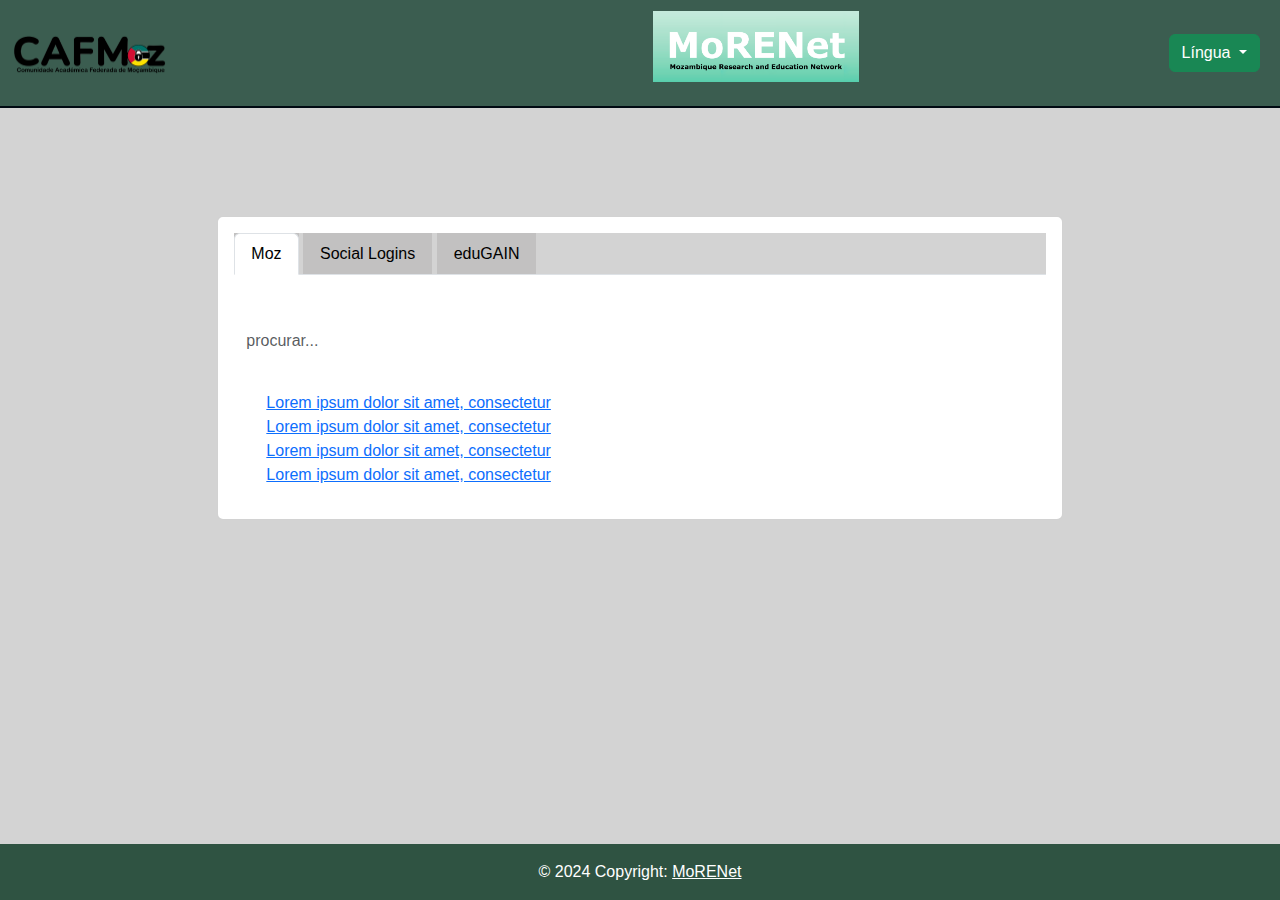
<file: services.html>
<!DOCTYPE html>
<html lang="en">
<head>
    <meta charset="UTF-8">
    <meta name="viewport" content="width=device-width, initial-scale=1.0">
    <title>Serviços</title>
    <link href="https://cdn.jsdelivr.net/npm/bootstrap@5.3.3/dist/css/bootstrap.min.css" rel="stylesheet">
    <script src="https://cdn.jsdelivr.net/npm/bootstrap@5.3.3/dist/js/bootstrap.bundle.min.js"></script>
    <link rel="stylesheet" href="font-awesome/font-awesome-4.7.0/css/font-awesome.min.css">
    <link rel="stylesheet" href="css/styleServices.css">
</head>
<body>

    <!--====== Header Section Start ======-->
	<header>
		<nav class="navigation">

			<!-- Logo -->
			<div class="logo">
                <a class="navbar-brand" href="index.html">

                    <img src="img/cafmoz.png" alt="CAF-MOZ" class="d-inline-block align-text-top">
                    
                  </a>
			</div>
			
			<!-- Navigation -->
			<ul class="logo2">
                <a class="navbar-brand" href="index.html">
                    <img src="img/logo.png" alt="CAF-MOZ" class="d-inline-block align-text-top">
                    
                  </a>
			</ul>

			<div class="dropdown">
				<button type="button" class="btn btn-success dropdown-toggle" data-bs-toggle="dropdown">
                    Língua
                  </button>
                  <ul class="dropdown-menu">
                    <li><a class="dropdown-item" href="#">Português</a></li>
                    <li><a class="dropdown-item" href="#">English</a></li>
                    <li><a class="dropdown-item" href="#">Français</a></li>
                  </ul>
			</div>
		</nav>
    
    
	</header>
    <br><br><br> <br><br><br>
    <br><br><br>
    <div class="row">
        <div class=" col-xs-2 col-md-2 col-sm-2"></div>

        <div class="col-xs-8 col-md-8 col-sm-8">
            <div class="card">
                <div class="card-body">
                    <ul class="nav nav-tabs nav-tabs-bordered">
                        <li class="nav-item">
                            <button class="nav-link active" data-bs-toggle="tab" data-bs-target="#moz">Moz</button>
                        </li>&nbsp;
                        <li class="nav-item">
                            <button class="nav-link" data-bs-toggle="tab" data-bs-target="#social">Social Logins</button>
                        </li>&nbsp;
                        <li class="nav-item">
                            <button class="nav-link" data-bs-toggle="tab" data-bs-target="#edugain">eduGAIN</button>
                        </li>
                    </ul>
                    <br><br>
                     
                    <input type="text" class="form-control" style="border: 2px;" placeholder="procurar..."><br>
                    <div class="tab-content pt-2">

                        <div class="tab-pane fade show active moz" id="moz">
                            <ul>
                                <a href="">Lorem ipsum dolor sit amet, consectetur</a><br>
                                <a href="">Lorem ipsum dolor sit amet, consectetur</a><br>
                                <a href="">Lorem ipsum dolor sit amet, consectetur</a><br>
                                <a href="">Lorem ipsum dolor sit amet, consectetur</a>
                            </ul>
                        </div>  

                        <div class="tab-pane fade pt-3 cont1" id="social">
                            <ul>
                                <i class="fa fa-google fa-2x" style="color: #05ad19;"></i><a href="" style="size: 20px;"> Google Sign In</a><br>
                                <i class="fa fa-facebook fa-2x" style="color: #05ad19;"></i><a href="" style="size: 20px;"> Facebook Sign In</a><br>
                                <i class="fa fa-linkedin fa-2x" style="color: #05ad19;"></i><a href="" style="size: 20px;"> LinkedIn Sign In</a><br>
                                <i class="fa-brands fa-orcid" style="color: #05ad19;"></i><a href="" style="size: 20px;">ORCID ID Sign In</i></a>
                            </ul>
                           
                        </div>  

                        <div class="tab-pane fade pt-3 cont2" id="edugain">
                            <ul>
                                <a href="">Lorem ipsum dolor sit amet, consectetur</a><br>
                                <a href="">Lorem ipsum dolor sit amet, consectetur</a>
                            </ul>
                           
                        </div>  

                    </div>    
                </div>
            </div>
            
        </div>

        <div class=" col-xs-2 col-md-2 col-sm-2"></div>
    </div>

    <!-- <nav class="navbar navbar-light bg-light">
        <div class="container-fluid">
            <div class="row">
                <div class="col-xs-8 col-sm-8 col-md-8">
                    <a class="navbar-brand" href="index.html">
                        <img src="img/cafmoz.png" alt="CAF-MOZ" width="150px" height="40px" class="d-inline-block align-text-top">
                        
                      </a>
                </div>

                <div class="col-xs-4 col-sm-4 col-md-4">
                    <a class="navbar-brand" href="index.html">
                        <img src="img/logo.png" alt="MoRENet" width="150px" height="40px"  class="d-inline-block align-text-top">
                        
                      </a>
                </div>

                <div class="col-xs-4 col-sm-4 col-md-4">
                    <Span>
                        <div class="dropdown">
                            <button type="button" class="btn btn-success dropdown-toggle" data-bs-toggle="dropdown">
                              Língua
                            </button>
                            <ul class="dropdown-menu">
                              <li><a class="dropdown-item" href="#">Português</a></li>
                              <li><a class="dropdown-item" href="#">English</a></li>
                              <li><a class="dropdown-item" href="#">Français</a></li>
                            </ul>
                        </div>
                      </Span>
                </div>

            </div>
         
        </div>
    </nav> -->
    <br><br><br>
     
    

  <!-- Footer -->


    <!-- Footer -->
    <footer class="text-center text-white fixed-bottom" style="background-color: #3b5d50;">
      <!-- Grid container -->
  
      <!-- Grid container -->
  
      <!-- Copyright -->
      <div class="text-center p-3" style="background-color: rgba(1, 43, 9, 0.2);">
        © 2024 Copyright:
        <a class="text-white" href="https://morenet.ac.mz">MoRENet</a>
      </div>
      <!-- Copyright -->
    </footer>
    <!-- Footer -->
  
</body>
<script type="text/javascript">
    $(document).ready(function(){

        //hamburger Toggle
        $('.humbarger').click(function(event){
            $('.menu-list').slideToggle(500);
            event.preventDefault();

            $('.menu-list li a').click(function(event) {
                if ($(window).width() < 768) {
                $('.menu-list').slideUp(500);
                event.preventDefault(); 
                }
            });
            
        });

    });
</script>
</html>
</file>
<file: css/styleServices.css>
*{
    margin: 0;
    padding: 0;
      box-sizing: border-box;
  }
  
  html,body{
    min-width: 100%;
    overflow-x: hidden;
    font-size: 16px;
    font-family: 'Montserrat', sans-serif;
    background-color: lightgrey;
  }
  
  header .navigation {
    display: flex;
    justify-content: space-between;
    align-items: center;
    position: fixed;
    min-height: 12vh;
    min-width: 100%;
    z-index: 10;
    background: #3b5d50;
    border-bottom: 2px solid #000a12;
  }
  
  header .navigation .logo img{
    margin-left: 10%;
    width:150%;
    height:150%;
  }
  
  header .navigation .logo2 img{
   margin-left: 50%;
    width:20%;
    height:40%;

  }
  
  header .navigation .dropdown {
    margin-right: 20px;
  }

  
  .nav-link:hover{
    background-color: rgb(21, 45, 19);
    color: white;
    font-family: 'Times New Roman', Times, serif;
  }
  .card-body ul li {
  background-color: rgb(194, 193, 193);
  }
  .card-body .nav-tabs {
    background-color: lightgray;
    font-family: Arial, Helvetica, sans-serif;
    font-size: medium;
    color: black;
    }
    .nav-link{
        color: black;
    }
    
  
  /* ====================
    Intro Section
  =======================*/
  .intro-section {
    height: 100vh;
    position: relative;
    background: rgba(15, 20, 35, 0.9);
  }
  
 
  
 
  
  .changing:nth-child(1) {
    animation: revealNextWord 6s cubic-bezier(0.57, 1.52, 0.9, 1.08) 1.5s infinite;
  }
  
  .changing:nth-child(2) {
    animation: revealNextWord 6s cubic-bezier(0.57, 1.52, 0.9, 1.08) 3s infinite;
  }
  
  .changing:nth-child(3) {
    animation: revealNextWord 6s cubic-bezier(0.57, 1.52, 0.9, 1.08) 4.5s infinite;
  }
  
  @keyframes revealNextWord {
    0% { 
      opacity: 0.3; 
      height: 0.0; 
    }
    10% { 
      opacity: 1; 
      height:1.2em; 
    }
    20% { 
      opacity: 1; 
      height:1.2em; 
    }
    28% { 
      opacity: 0; 
      height:2em; 
    }
    
  }
  
 
  
 
 
  /* ====================
    Responsive Section
  =======================*/
  
  /* Tablet desktop :768px. */
  
  @media only screen and (min-width: 768px) and (max-width: 991px) {
    header .navigation .s {
      width: 60%;
    }
  
    header .navigation .dropdown{
      font-size: 1rem;
    }
  
  }
  
  /* Large Mobile :480px. */
  

    header .navigation .dropdown li {
      display: block;
    }
  
    header .navigation .dropdown li a {
      display: block;
      padding: 20px;
      transition: color 1s ease, padding 1s ease, background-color 1s ease;
  
    }
  
    header .navigation .dropdown li a:hover{
      color: #b1d4e0;
      padding-left: 30px;
      background: rgba(177, 212, 224, 0.2);
    }
 
  
  
  
  
  /* small mobile :320px. */
  
  @media only screen and (max-width: 479px) {
  
    .intro-inner .card h1 {
      font-size: 2rem;
      letter-spacing: 1px;
    }
  
    .intro-inner .card-body p {
      margin-top: 10px;
    }
  
  }
</file>
